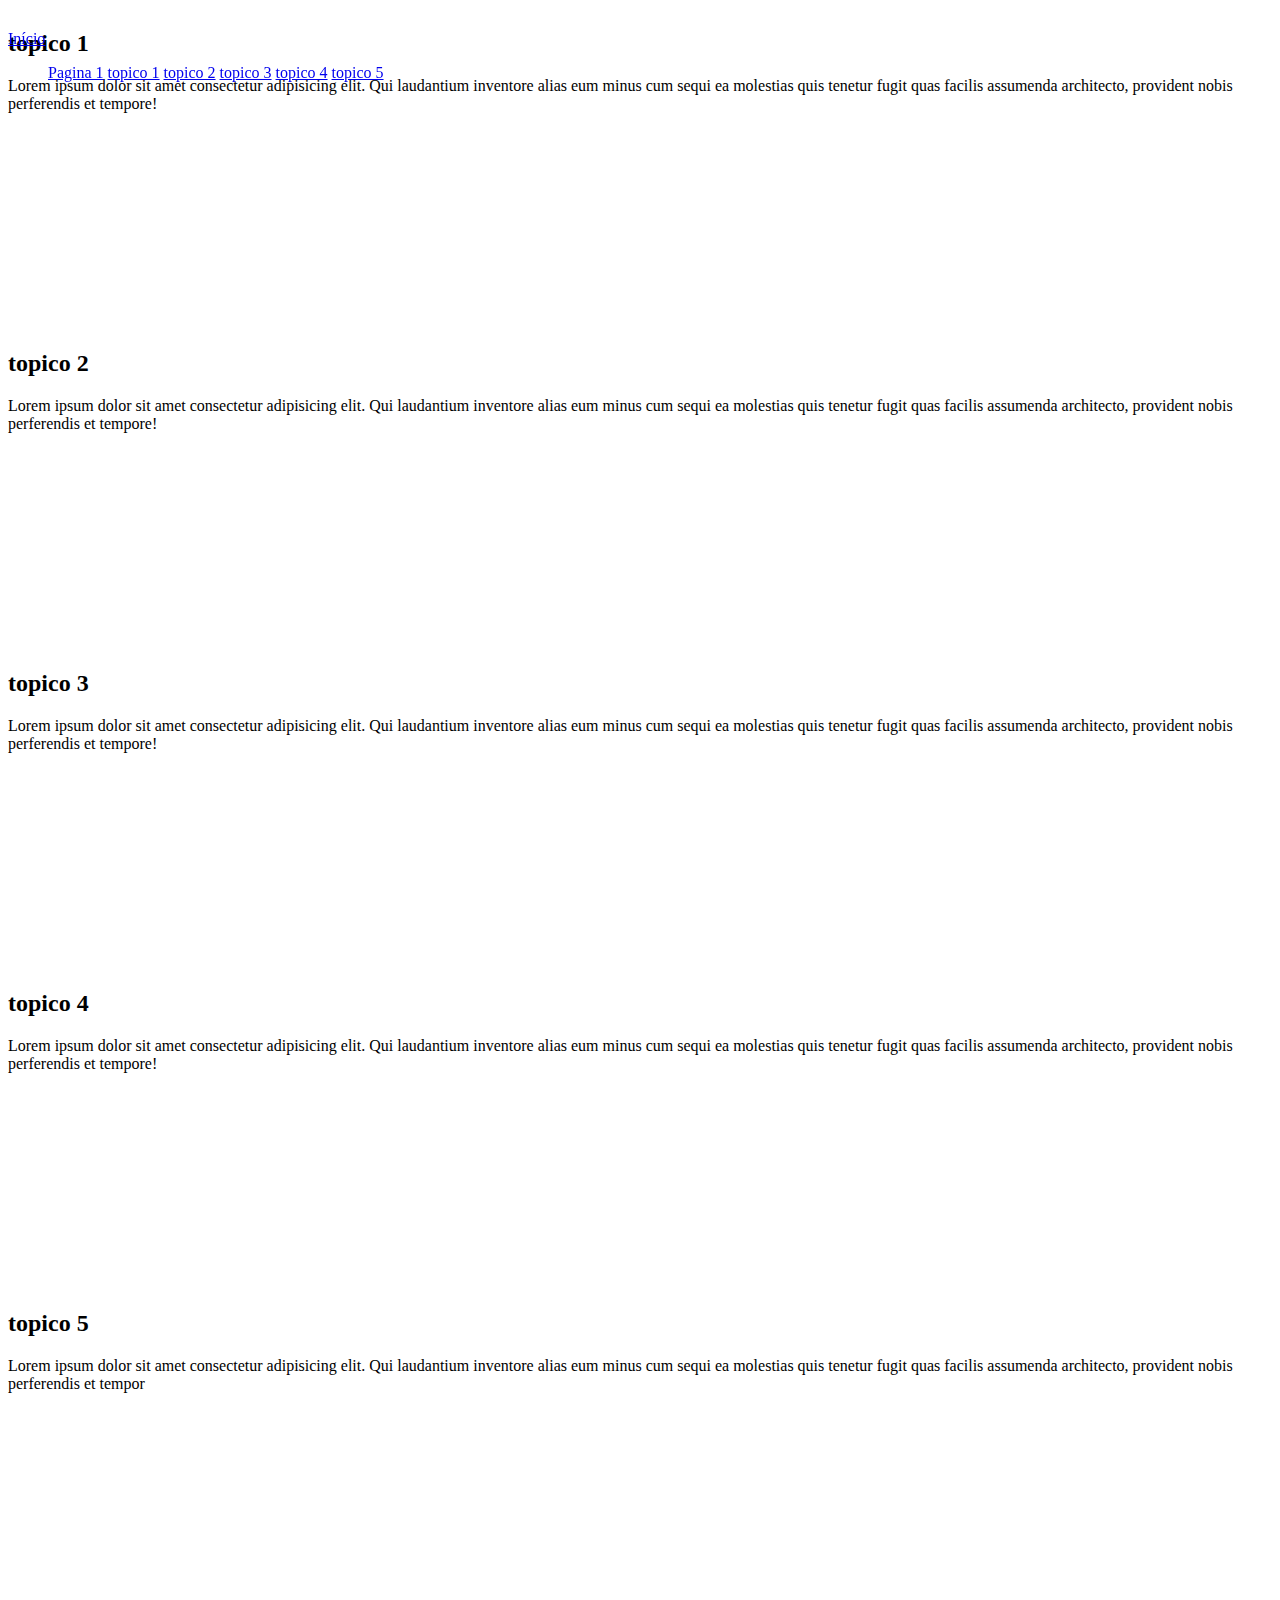
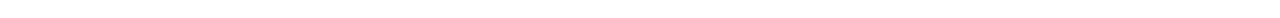
<file: aula 88/index.html>
<html lang="pt-br">
    <head>
        <meta charset="UTF-8">
        <title>navegaçao</title>
        <link a href="style.css/style.css" rel="stylesheet">
    </head>

        <body>
                    <header>
                                <a href="./../Nova pasta/index.html">Início</a>

                    <ul>
                            <li><a href="pages/cadastro.html"> Pagina 1</a></li>
                            <li><a href="#topico_1">topico 1</a></li>
                            <li><a href="#topico_2">topico 2</a></li>
                            <li><a href="#topico_3">topico 3</a></li>
                            <li><a href="#topico_4">topico 4</a></li>
                            <li><a href="#topico_5">topico 5</a></li>
                            
                            
<br>
<br>
<br>
                    </ul>
                    </header>


                            <main>
                                    <section id="topico_1">
                                        <h2>topico 1</h2>
                                        <p>Lorem ipsum dolor sit amet consectetur adipisicing elit.
                                             Qui laudantium inventore alias eum minus cum sequi ea molestias quis tenetur fugit
                                              quas facilis assumenda architecto, provident nobis perferendis et tempore!</p>
                                    </section>

                                    <section id="topico_2">
                                        <h2>topico 2</h2>
                                        <p>Lorem ipsum dolor sit amet consectetur adipisicing elit.
                                                Qui laudantium inventore alias eum minus cum sequi ea molestias quis tenetur fugit
                                                 quas facilis assumenda architecto, provident nobis perferendis et tempore!</p>
                                    </section>

                                    <section id="topico_3">
                                        <h2>topico 3</h2>

                                        <p>Lorem ipsum dolor sit amet consectetur adipisicing elit.
                                                Qui laudantium inventore alias eum minus cum sequi ea molestias quis tenetur fugit
                                                 quas facilis assumenda architecto, provident nobis perferendis et tempore!</p>
                                    </section>

                                    <section id="topico_4">
                                        <h2>topico 4</h2>
                                        <p>Lorem ipsum dolor sit amet consectetur adipisicing elit.
                                                Qui laudantium inventore alias eum minus cum sequi ea molestias quis tenetur fugit
                                                 quas facilis assumenda architecto, provident nobis perferendis et tempore!</p>
                                    </section>

                                    <section id="topico_5">
                                        <h2>topico 5</h2>
                                        <p>Lorem ipsum dolor sit amet consectetur adipisicing elit.
                                                Qui laudantium inventore alias eum minus cum sequi ea molestias quis tenetur fugit
                                                 quas facilis assumenda architecto, provident nobis perferendis et tempor</p>
                                    </section>

                                    </section>

                            </main>




        </body>





</html>
</file>
<file: aula 88/style.css/style.css>
header{position: fixed;}

main{margin-top: 30px}




li{ display: inline-block;}

section{height: 300px;}
</file>
